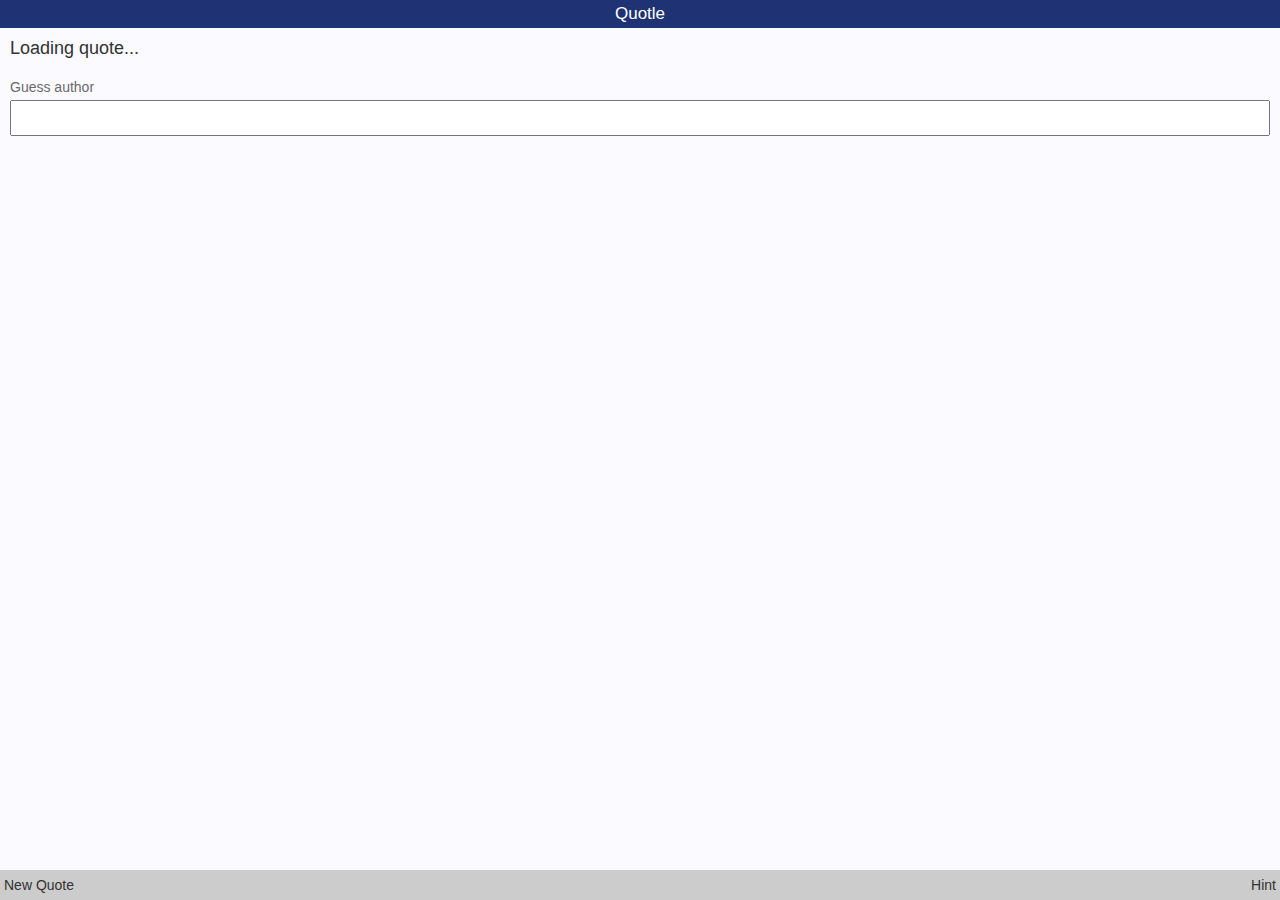
<file: index.html>
<!DOCTYPE html>
<html lang="en">

<head>
    <meta charset="UTF-8">
    <meta name="viewport" content="width=device-width, initial-scale=1.0">
    <title>Quotle</title>
    <meta name="theme-color" content="#1f3374">

    <link rel="stylesheet" href="style.css">
    <script src="script.js" defer></script>

    <link rel="stylesheet" href="normalize.css">
    <link rel="stylesheet" href="kaios-native-ui.css">
    <script src="kaios-native-ui.js"></script>

    <script src="kaiads.v5.min.js"></script>
</head>

<body onload="getQuote();" tabindex="1">
    <div id="app">
        <div id="header">Quotle</div>
        <div class="kui-toast">
            <p class="kui-pri"></p>
          </div>
        <div class="content">
            <div class="list-item focusable" tabindex="0" id="e">
                <p id="quote" class="list-item__text" >Loading quote...</p>
              </div>
            <div class="input-container">
                <label class="input-container__label">Guess author</label>
                <input id="guess" type="text" tabindex="0" class="input-container__input focusable" />
              </div>
              <div id="ad" class="list-item" ></div>
        </div>
        <div class="softkeys">
            <div class="softkey softkey-left">New Quote</div>
            <div class="softkey softkey-center"></div>
            <div class="softkey softkey-right">Hint</div>
        </div>
    </div>
</body>

</html>
</file>
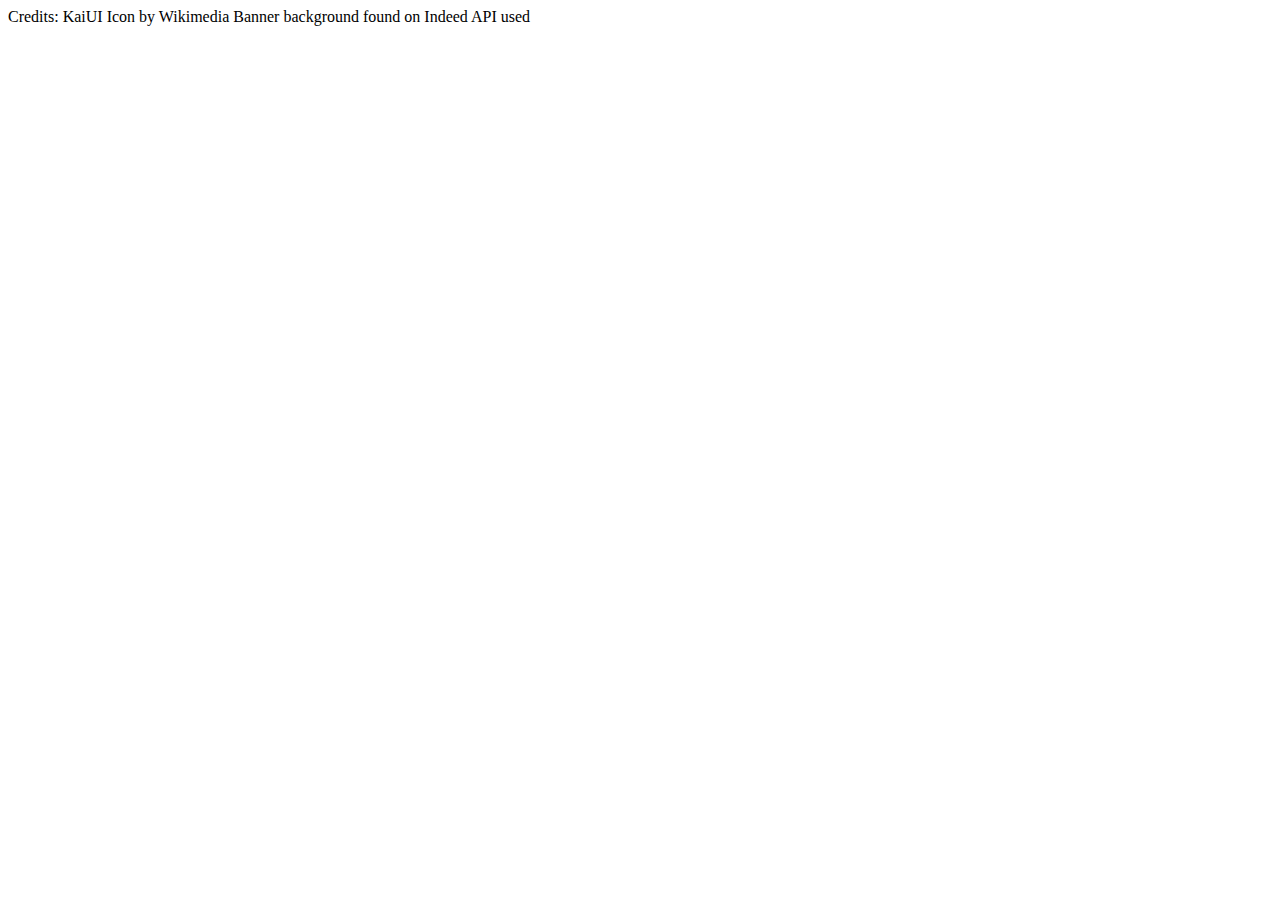
<file: about.html>
<!DOCTYPE html>
<html lang="en">
<head>
    <meta charset="UTF-8">
    <meta name="viewport" content="width=device-width, initial-scale=1.0">
    <title>About Quotle</title>
</head>
<body>
    Credits:
    KaiUI 
    Icon by Wikimedia
    Banner background found on Indeed
    API used
</body>
</html>
</file>
<file: style.css>
#quote{font-size:large!important}
</file>
<file: kaios-native-ui.css>
#header,
.toast {
    text-align: center;
    vertical-align: middle
}

.list-item-icon__text,
.list-item-icon__text-container,
.list-item__text {
    /* white-space: nowrap; */
    /* text-overflow: ellipsis */
}

#header,
.separator,
.toast {
    vertical-align: middle
}

.checkbox-container__checkbox::after,
.radio-container__radio::after,
.radio-container__radio::before {
    content: "";
    visibility: hidden
}

#header,
.button-container__button,
.checkbox-container__subtext::first-letter,
.checkbox-container__text::first-letter,
.list-item-icon__subtext::first-letter,
.list-item-icon__text::first-letter,
.list-item-indicator__subtext::first-letter,
.list-item-indicator__text::first-letter,
.list-item__subtext::first-letter,
.list-item__text::first-letter,
.progress-container__label::first-letter,
.radio-container__subtext::first-letter,
.radio-container__text::first-letter,
.separator,
.slider-container__text::first-letter,
.softkey-left {
    text-transform: var(--capitalization)
}

:root {
    font-family: "Open Sans", sans-serif;
    font-size: 10px;
    --capitalization: none;
    --content-overflow: auto;
    --app-background: #fafaff;
    --toast-background: #323232;
    --toast-color: #ffffff;
    --header-background: #1f3374;
    --header-color: #ffffff;
    --softkeys-background: #cccccc;
    --softkeys-color: #323232;
    --item-background: #fafaff;
    --item-text-color: #323232;
    --item-subtext-color: #6a6a6a;
    --item-focused-background: #3658c8;
    --item-focused-text-color: #ffffff;
    --item-focused-subtext-color: #ffffff;
    --arrow-color: #000000;
    --button-background: #cccccc;
    --button-color: #323232;
    --button-background-focused: #873eff;
    --button-color-focused: #ffffff;
    --checkbox-color: #873eff;
    --checkbox-color-focused: #ffffff;
    --radio-color: #873eff;
    --radio-color-focused: #ffffff;
    --slider-color: #aaaaaa;
    --slider-color-selected: #873eff;
    --slider-focused-color: #aaaaaa;
    --slider-focused-selected: #ffffff;
    --progress-color: #aaaaaa;
    --progress-color-selected: #873eff;
    --progress-focused-color: #aaaaaa;
    --progress-focused-selected: #ffffff;
    --separator-background: #e6e6e6;
    --separator-color: #6a6a6a;
    --textarea-height: 15rem
}

#header,
.list-item__text,
.toast {
    font-size: 1.7rem
}

.focusable:focus {
    outline: 0
}

.hidden {
    display: none !important
}

.button-container,
.checkbox-container,
.input-container,
.list-item,
.list-item-icon,
.list-item-indicator,
.progress-container,
.radio-container,
.slider-container,
.textarea-container {
    background: var(--item-background)
}

.checkbox-container__text,
.list-item-icon__text,
.list-item-indicator__text,
.list-item__text,
.progress-container__label,
.radio-container__text,
.slider-container__text {
    color: var(--item-text-color)
}

.checkbox-container__subtext,
.input-container__label,
.list-item-icon__subtext,
.list-item-indicator__subtext,
.list-item__subtext,
.radio-container__subtext,
.slider-container__subtext,
.textarea-container__label {
    color: var(--item-subtext-color)
}

.list-item-icon:focus,
.list-item-indicator:focus,
.list-item:focus,
.progress-container:focus,
.selected {
    background: var(--item-focused-background)
}

.list-item-icon:focus .list-item-icon__text,
.list-item-indicator:focus>.list-item-indicator__text,
.list-item:focus>.list-item__text,
.progress-container:focus>.progress-container__label,
.selected>.checkbox-container__text,
.selected>.radio-container__text,
.selected>.slider-container__text {
    color: var(--item-focused-text-color)
}

.list-item-icon:focus .list-item-icon__subtext,
.list-item-indicator:focus>.list-item-indicator__subtext,
.list-item:focus>.list-item__subtext,
.selected>.checkbox-container__subtext,
.selected>.input-container__label,
.selected>.radio-container__subtext,
.selected>.slider-container__subtext,
.selected>.textarea-container__label {
    color: var(--item-focused-subtext-color)
}

.selected>.radio-container__radio {
    background: var(--radio-color-focused) !important
}

.selected>.checkbox-container__checkbox {
    background: var(--checkbox-color-focused) !important
}

body,
html {
    height: 100%;
    width: 100%;
    padding: 0;
    margin: 0
}

#app {
    background: var(--app-background);
    width: 100vw;
    height: 100%
}

.content {
    overflow: var(--content-overflow);
    width: 100vw;
    height: calc(100% - 5.8rem)
}

/* ============== Toast ============== */
.kui-toast {
    animation: toaster 0.3s;
    min-height: 42px;
    line-height: 42px;
    color: #fff;
    text-align: center;
    background-color: #323232;
    width: 100%;
    position: fixed;
    top: 0;
    display: none;
    z-index: 10000;
    font-size: 18px;
}

.kui-toast .kui-pri {
    margin: 0;
}


@keyframes toaster {
    from {
        transform: translateY(-50px);
    }

    to {
        transform: none;
    }
}

@keyframes gatst {
    from {
        transform: none;

    }

    to {
        transform: translateY(-50px);
    }
}

.byetoast {
    animation: gatst 0.5s;
}

.toast.correct {
    background: green;

}

.toast.incorrect {
    background: rgb(219, 0, 0);
}

.list-item,
.list-item-indicator,
.radio-container {
    position: relative;
    /* height: 6rem; */
    display: flex;
    box-sizing: border-box
}


#header {
    line-height: 2.8rem;
    height: 2.8rem;
    padding: 0 1rem;
    background: var(--header-background);
    color: var(--header-color);
    font-weight: 400
}

.list-item {
    padding: 1rem;
    flex-direction: column;
    justify-content: center
}


.list-item__text {
    overflow: hidden;
    font-weight: 400;
    margin: 0
}

.list-item-icon__subtext,
.list-item__subtext {
    /* overflow: hidden; */
    /* white-space: nowrap; */
    /* text-overflow: ellipsis; */
    font-size: 1.4rem;
    font-weight: 400;
    margin: 0
}

.list-item-indicator,
.radio-container {
    padding: 1rem 3rem 1rem 1rem;
    flex-direction: column;
    justify-content: center
}

.checkbox-container__text,
.list-item-indicator__text,
.radio-container__text {
    word-wrap: break-word;
    overflow: hidden;
    font-size: 1.7rem;
    font-weight: 400;
    margin: 0
}

.checkbox-container__subtext,
.list-item-indicator__subtext,
.radio-container__subtext {
    word-wrap: break-word;
    overflow: hidden;
    font-size: 1.4rem;
    font-weight: 400;
    margin: 0
}

.list-item-indicator__indicator {
    height: 1rem;
    width: 1rem;
    position: absolute;
    right: 1.5rem;
    border: solid var(--item-subtext-color);
    border-width: 0 .2rem .2rem 0;
    display: inline-block;
    transform: rotate(-45deg) translateY(-50%);
    top: 50%
}

.list-item-indicator:focus>.list-item-indicator__indicator {
    border-color: var(--item-focused-subtext-color)
}

.list-item-icon {
    position: relative;
    box-sizing: border-box;
    padding: 1rem;
    height: 6rem;
    display: flex;
    align-items: center
}

.list-item-icon__text-container {
    margin-left: 1rem;
    position: relative;
    display: flex;
    flex-direction: column;
    justify-content: center;
    overflow: hidden
}

.list-item-icon__text {
    overflow: hidden;
    font-size: 1.7rem;
    font-weight: 400;
    margin: 0
}

.list-item-icon__icon {
    height: 3.2rem;
    width: 3.2rem
}

.separator {
    line-height: 2.4rem;
    height: 2.4rem;
    padding: 0 1rem;
    font-size: 1.4rem;
    font-weight: 400;
    background: var(--separator-background);
    color: var(--separator-color)
}

.checkbox-container__checkbox,
.radio-container__radio {
    box-sizing: border-box;
    height: 2rem;
    width: 2rem;
    top: 50%;
    transform: translateY(-50%);
    position: absolute;
    right: .5rem;
    display: inline-block
}

.checkbox-container__input,
.radio-container__input {
    position: absolute;
    opacity: 0
}

.radio-container__radio::before {
    clip-path: url("/checkboxes-radios/radio-off-kaios-2.5.3.svg#radio")
}

.radio-container__input:checked+.radio-container__radio,
.radio-container__radio::after {
    clip-path: url("/checkboxes-radios/radio-on-kaios-2.5.3.svg#radio")
}

.radio-container__input+.radio-container__radio {
    background: var(--radio-color);
    clip-path: url("/checkboxes-radios/radio-off-kaios-2.5.3.svg#radio")
}

.checkbox-container {
    position: relative;
    box-sizing: border-box;
    padding: 1rem 3rem 1rem 1rem;
    height: 6rem;
    display: flex;
    flex-direction: column;
    justify-content: center
}

.checkbox-container__checkbox::before {
    content: "";
    visibility: hidden;
    clip-path: url("/checkboxes-radios/checkbox-off-kaios-2.5.3.svg#checkbox")
}

.checkbox-container__checkbox::after,
.checkbox-container__input:checked+.checkbox-container__checkbox {
    clip-path: url("/checkboxes-radios/checkbox-on-kaios-2.5.3.svg#checkbox")
}

.checkbox-container__input+.checkbox-container__checkbox {
    background: var(--checkbox-color);
    clip-path: url("/checkboxes-radios/checkbox-off-kaios-2.5.3.svg#checkbox")
}


.button-container {
    padding: 0 1rem 1rem
}

.two-button-container {
    display: flex;
    justify-content: space-evenly
}

.button-container__button {
    display: inline-block;
    box-sizing: border-box;
    width: 100%;
    height: 3.6rem;
    margin-top: 1rem;
    border: none;
    outline: 0;
    font-size: 1.7rem;
    font-weight: 400;
    background: var(--button-background);
    color: var(--button-color)
}

.round_button {
    width: 50px;
    height: 50px;
    border-radius: 50%;
    padding: 10px
}

.round_button img {
    height: 30px
}

#image_selected {
    background-color: #858585 !important
}

.button-container__button:focus {
    background: var(--button-background-focused);
    color: var(--button-color-focused)
}

.button-container__button::-moz-focus-inner {
    border: 0
}

.input-container,
.textarea-container {
    padding: 1rem
}

.input-container__input,
.textarea-container__textarea {
    padding: 0 .3rem;
    margin-top: .5rem;
    width: 100%;
    font-size: 1.7rem;
    font-weight: 400;
    outline: 0;
    box-sizing: border-box;
    display: block
}

.input-container__input {
    height: 3.6rem
}

.textarea-container__textarea {
    height: var(--textarea-height)
}

.input-container__label,
.textarea-container__label {
    font-size: 1.4rem;
    font-weight: 400;
    display: block;
    text-transform: var(--capitalization)
}

.softkeys,
.softkeys-icon {
    box-sizing: border-box;
    padding: 0 .4rem;
    display: flex;
    justify-content: space-between;
    align-items: center;
    height: 3rem;
    background: var(--softkeys-background);
    color: var(--softkeys-color)
}

.softkey {
    overflow: hidden;
    /* height: 3rem */
}

.softkey-left {
    font-size: 1.4rem;
    text-align: start;
    width: 33%;
}

.softkey-center {
    width: 34%;
    font-size: 1.75rem;
    font-weight: 700;
    text-align: center;
    text-transform: uppercase
}

.softkey-right {
    font-size: 1.4rem;
    text-align: end;
    width: 33%;
}

@media only screen and (orientation:portrait) {
    .softkeys {
        grid-template-columns: 7.2rem 7.6rem 7.2rem
    }

    .softkeys-icon {
        grid-template-columns: 9.8rem 2.4rem 9.8rem
    }
}

@media screen and (orientation:landscape) {
    .softkeys {
        grid-template-columns: 9.6rem 10.8rem 9.6rem
    }

    .softkeys-icon {
        grid-template-columns: 13.8rem 2.4rem 13.8rem
    }
}
</file>
